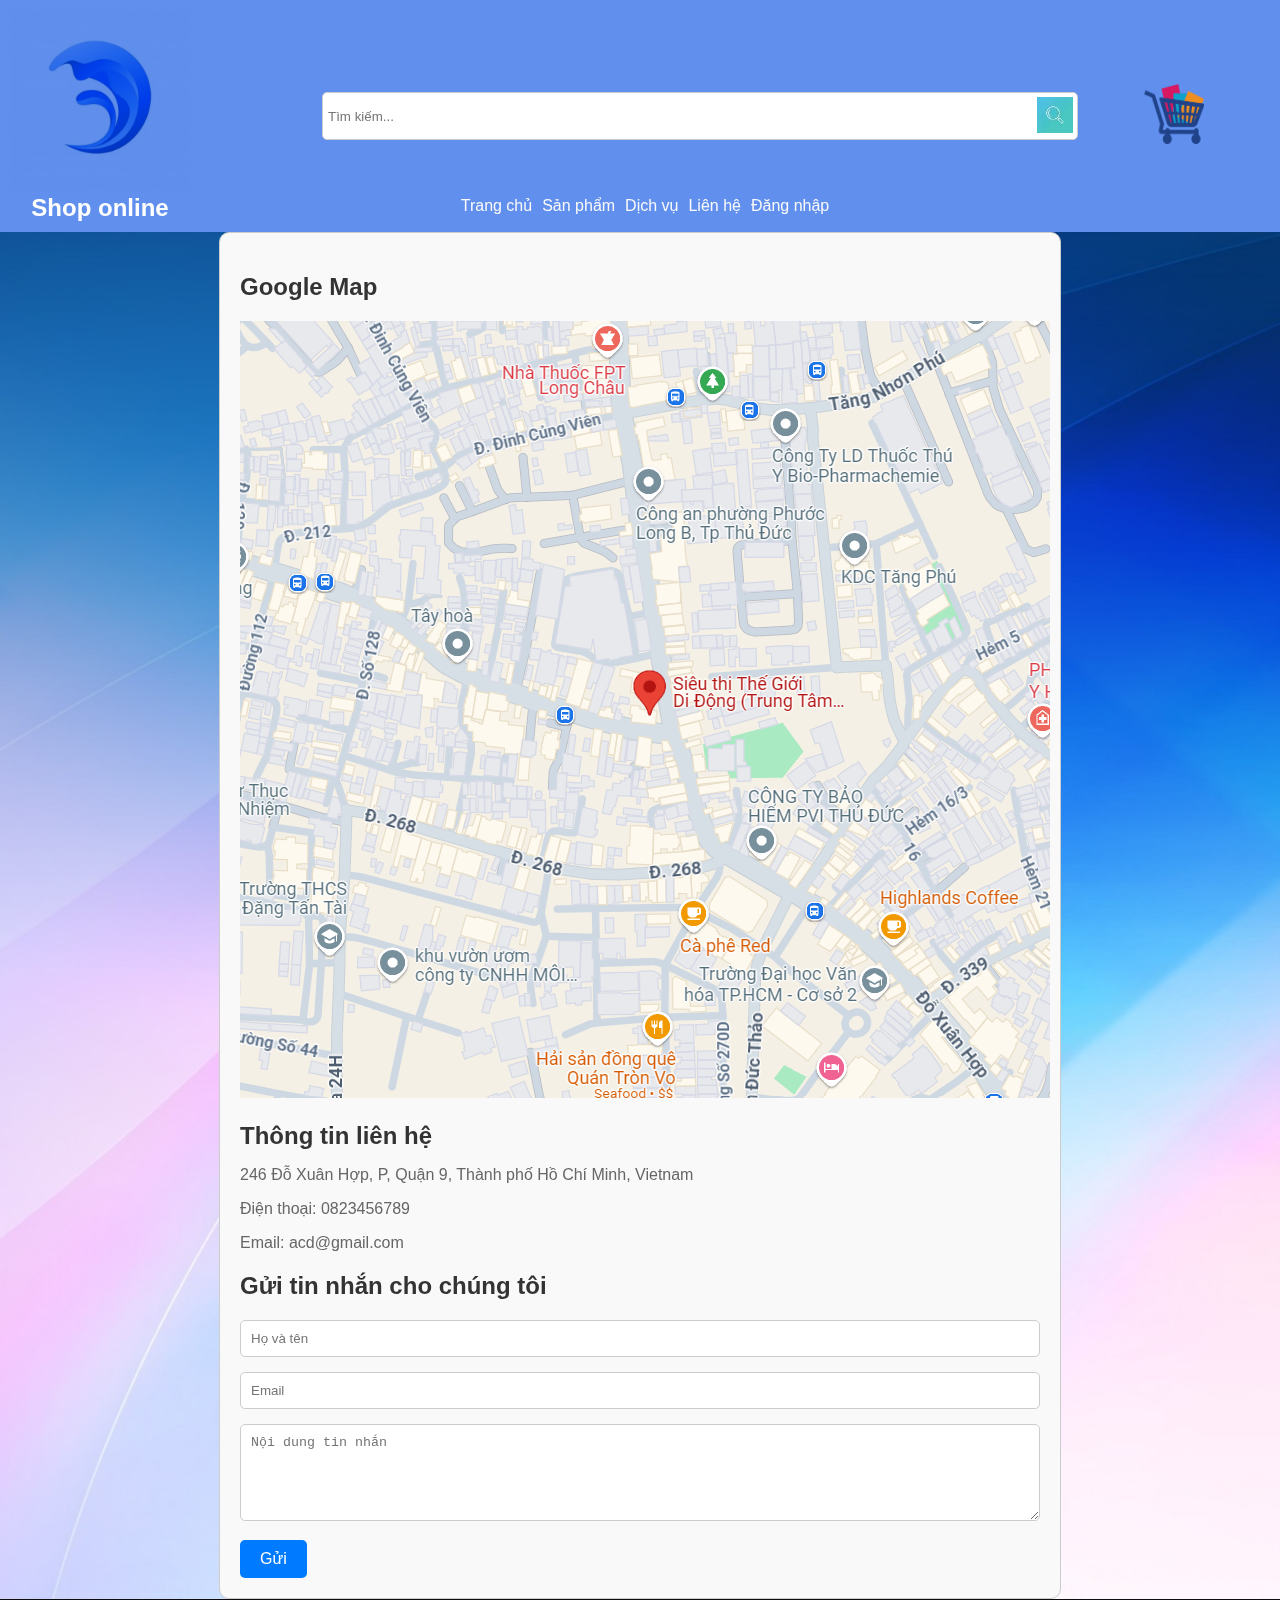
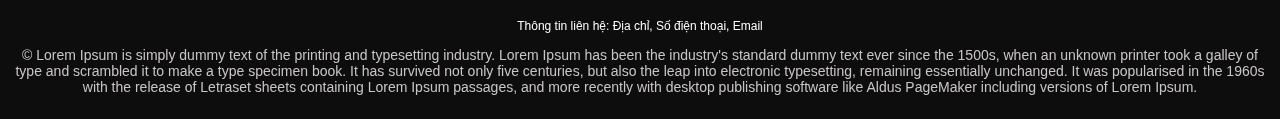
<file: contact.html>
<!DOCTYPE html>
<html lang="en">
<head>
    <meta charset="UTF-8">
    <meta name="viewport" content="width=device-width, initial-scale=1.0">
    <title>Liên hệ</title>
    <!-- Thêm thẻ style hoặc link tới file CSS để tạo kiểu cho trang -->
    <link rel="stylesheet" href="style.css">
</head>
<body>
    <header>
        <div class="logo">
            <img src="img/blue-logo-vector-4.png" alt="logo">
            <h2>Shop online</h2>
        </div>
        <div class="search-wrapper">
            <input type="text" placeholder="Tìm kiếm...">
            <button type="submit"><img src="img/OIP.jpg" alt="Search"></button>
        </div>
        
        
        <nav class="menu">
            <a href="index.html">Trang chủ</a>
            <a href="product.html">Sản phẩm</a>
            <a href="#">Dịch vụ</a>
            <a href="contact.html">Liên hệ</a>
            <div class="login">
                <a href="#">Đăng nhập</a>
            </div>
        </nav>
        
        <div class="cart">
            <a href="#">
                <img src="img/cart-png-clipart-icon-gio-hang-115630026513wwdve21pi.png" alt="Giỏ hàng">
            </a>
        </div>
        
    </header>
    <div class="container">
        <h2>Google Map</h2>
        <div id="google-map">
            <img src="img/Screenshot 2024-05-10 165311.png" alt="">
        </div>

        <!-- Thông tin liên hệ -->
        <div class="contact-info">
            <h2>Thông tin liên hệ</h2>
            <p>246 Đỗ Xuân Hợp, P, Quận 9, Thành phố Hồ Chí Minh, Vietnam</p>
            <p>Điện thoại: 0823456789</p>
            <p>Email: acd@gmail.com</p>
        </div>

        <!-- Biểu mẫu liên hệ -->
        <div class="contact-form">
            <h2>Gửi tin nhắn cho chúng tôi</h2>
            <form action="/submit_contact_form" method="POST">
                <input type="text" name="name" placeholder="Họ và tên" required>
                <input type="email" name="email" placeholder="Email" required>
                <textarea name="message" placeholder="Nội dung tin nhắn" rows="5" required></textarea>
                <button type="submit">Gửi</button>
            </form>
        </div>
    </div>
   
</body>
<footer>
    <div class="footer">
        <p>Thông tin liên hệ: Địa chỉ, Số điện thoại, Email</p>
    </div>
    <div class="copyright">
        <p>&copy; Lorem Ipsum is simply dummy text of the printing and typesetting industry. Lorem Ipsum has been the industry's standard dummy text ever since the 1500s, when an unknown printer took a galley of type and scrambled it to make a type specimen book. It has survived not only five centuries, but also the leap into electronic typesetting, remaining essentially unchanged. It was popularised in the 1960s with the release of Letraset sheets containing Lorem Ipsum passages, and more recently with desktop publishing software like Aldus PageMaker including versions of Lorem Ipsum.
        </p>
        </div>
</footer>
</html>
</file>
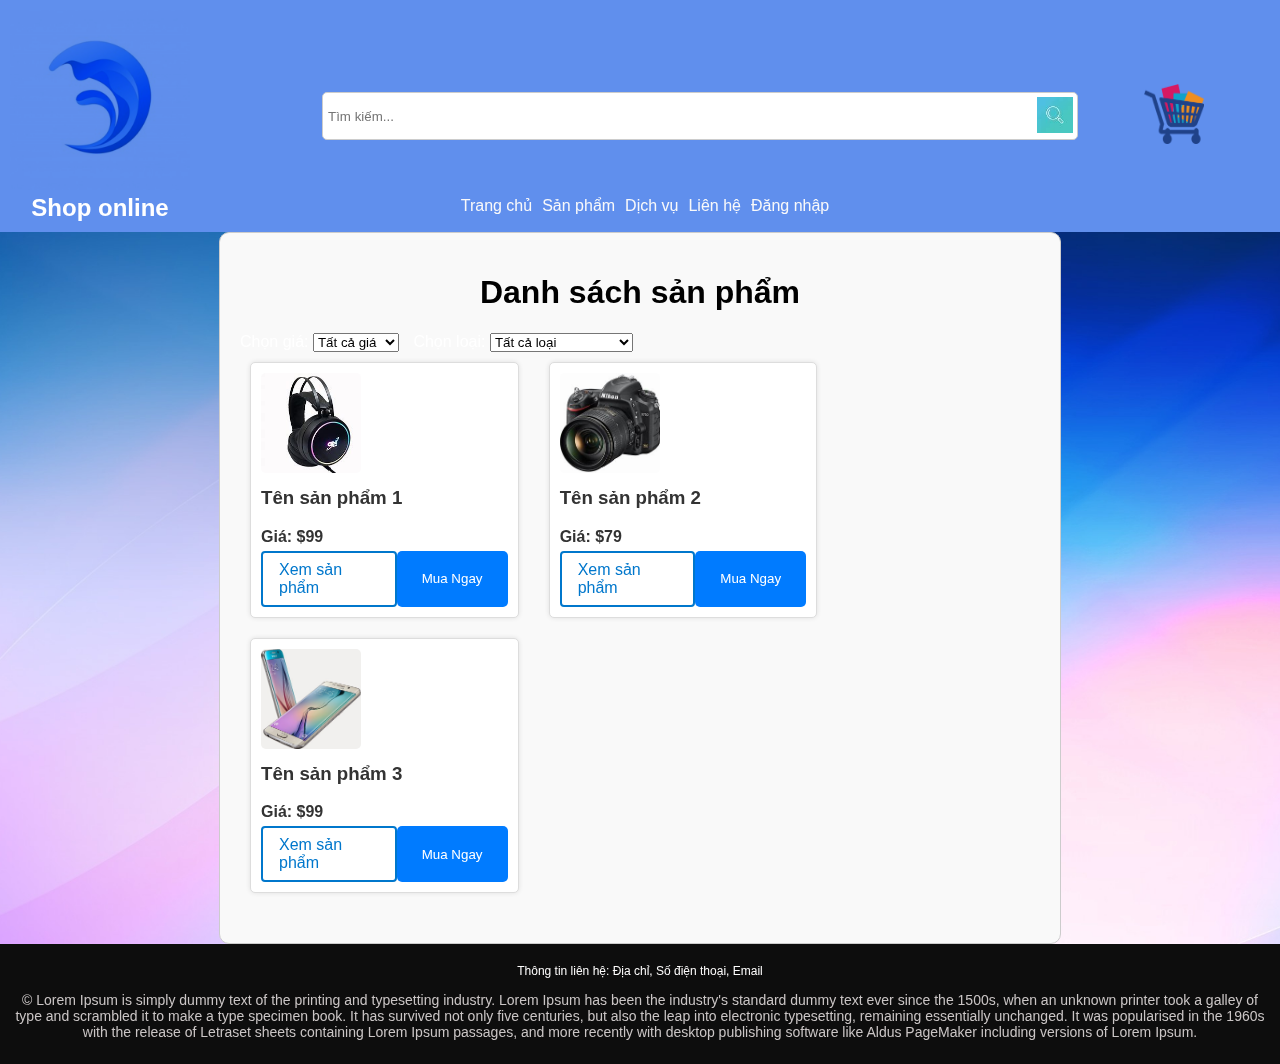
<file: product.html>
<!DOCTYPE html>
<html lang="en">
<head>
    <meta charset="UTF-8">
    <meta name="viewport" content="width=device-width, initial-scale=1.0">
    <title>Product List</title>
    <!-- Định dạng CSS cho danh sách sản phẩm -->
    <link rel="stylesheet" href="style.css">
</head>
<body>
    <header>
        <div class="logo">
            <img src="img/blue-logo-vector-4.png" alt="logo">
            <h2>Shop online</h2>
        </div>
        <div class="search-wrapper">
            <input type="text" placeholder="Tìm kiếm...">
            <button type="submit"><img src="img/OIP.jpg" alt="Search"></button>
        </div>
        
        
        <nav class="menu">
            <a href="index.html">Trang chủ</a>
            <a href="product.html">Sản phẩm</a>
            <a href="#">Dịch vụ</a>
            <a href="contact.html">Liên hệ</a>
            <div class="login">
                <a href="#">Đăng nhập</a>
            </div>
        </nav>
        
        <div class="cart">
            <a href="#">
                <img src="img/cart-png-clipart-icon-gio-hang-115630026513wwdve21pi.png" alt="Giỏ hàng">
            </a>
        </div>
        
    </header>
    <div class="container">
        <h1>Danh sách sản phẩm</h1>
        <div class="filter-sort">
            <div class="filter">
                <label for="price-filter" style="color: white;">Chọn giá:</label>
                <select id="price-filter">
                    <option value="0">Tất cả giá</option>
                    <option value="1">Dưới $50</option>
                    <option value="2">$50 - $100</option>
                    <option value="3">Trên $100</option>
                </select>
            
                <label for="type-filter" style="color: white;">Chọn loại:</label>
                <select id="type-filter">
                    <option value="0">Tất cả loại</option>
                    <option value="1">Laptop</option>
                    <option value="2">Điện thoại</option>
                    <option value="3">Máy ảnh</option>
                    <option value="4">Thiết bị điện tử khác</option>
                </select>
            </div>
            
            <div class="product-list">
                <!-- Mỗi sản phẩm được bao bởi một thẻ div với class "product-card" -->
                <div class="product-card">
                    <img src="img/OIP (4).jpg" alt="">
                    <h3>Tên sản phẩm 1</h3>
                    <p>Giá: $99</p>
                    <div class="button-group">
                        <a href="product_detail.html" class="btn-view">Xem sản phẩm</a>
                        <button>Mua Ngay</button>
                    </div>
                </div>
                <div class="product-card">
                    <img src="img/OIP (3).jpg" alt="">
                    <h3>Tên sản phẩm 2</h3>
                    <p>Giá: $79</p>
                    <div class="button-group">
                        <a href="product_detail.html" class="btn-view">Xem sản phẩm</a>
                        <button>Mua Ngay</button>
                    </div>
                </div>
                <div class="product-card">
                    <img src="img/R.jpg" alt="">
                    <h3>Tên sản phẩm 3</h3>
                    <p>Giá: $99</p>
                    <div class="button-group">
                        <a href="product_detail.html" class="btn-view">Xem sản phẩm</a>
                        <button>Mua Ngay</button>
                    </div>
                </div>
            </div>
            
    </div>
</div>


        </body>
</html>
<footer>
    <div class="footer">
        <p>Thông tin liên hệ: Địa chỉ, Số điện thoại, Email</p>
    </div>
    <div class="copyright">
        <p>&copy; Lorem Ipsum is simply dummy text of the printing and typesetting industry. Lorem Ipsum has been the industry's standard dummy text ever since the 1500s, when an unknown printer took a galley of type and scrambled it to make a type specimen book. It has survived not only five centuries, but also the leap into electronic typesetting, remaining essentially unchanged. It was popularised in the 1960s with the release of Letraset sheets containing Lorem Ipsum passages, and more recently with desktop publishing software like Aldus PageMaker including versions of Lorem Ipsum.
            </p></div></footer>
</file>
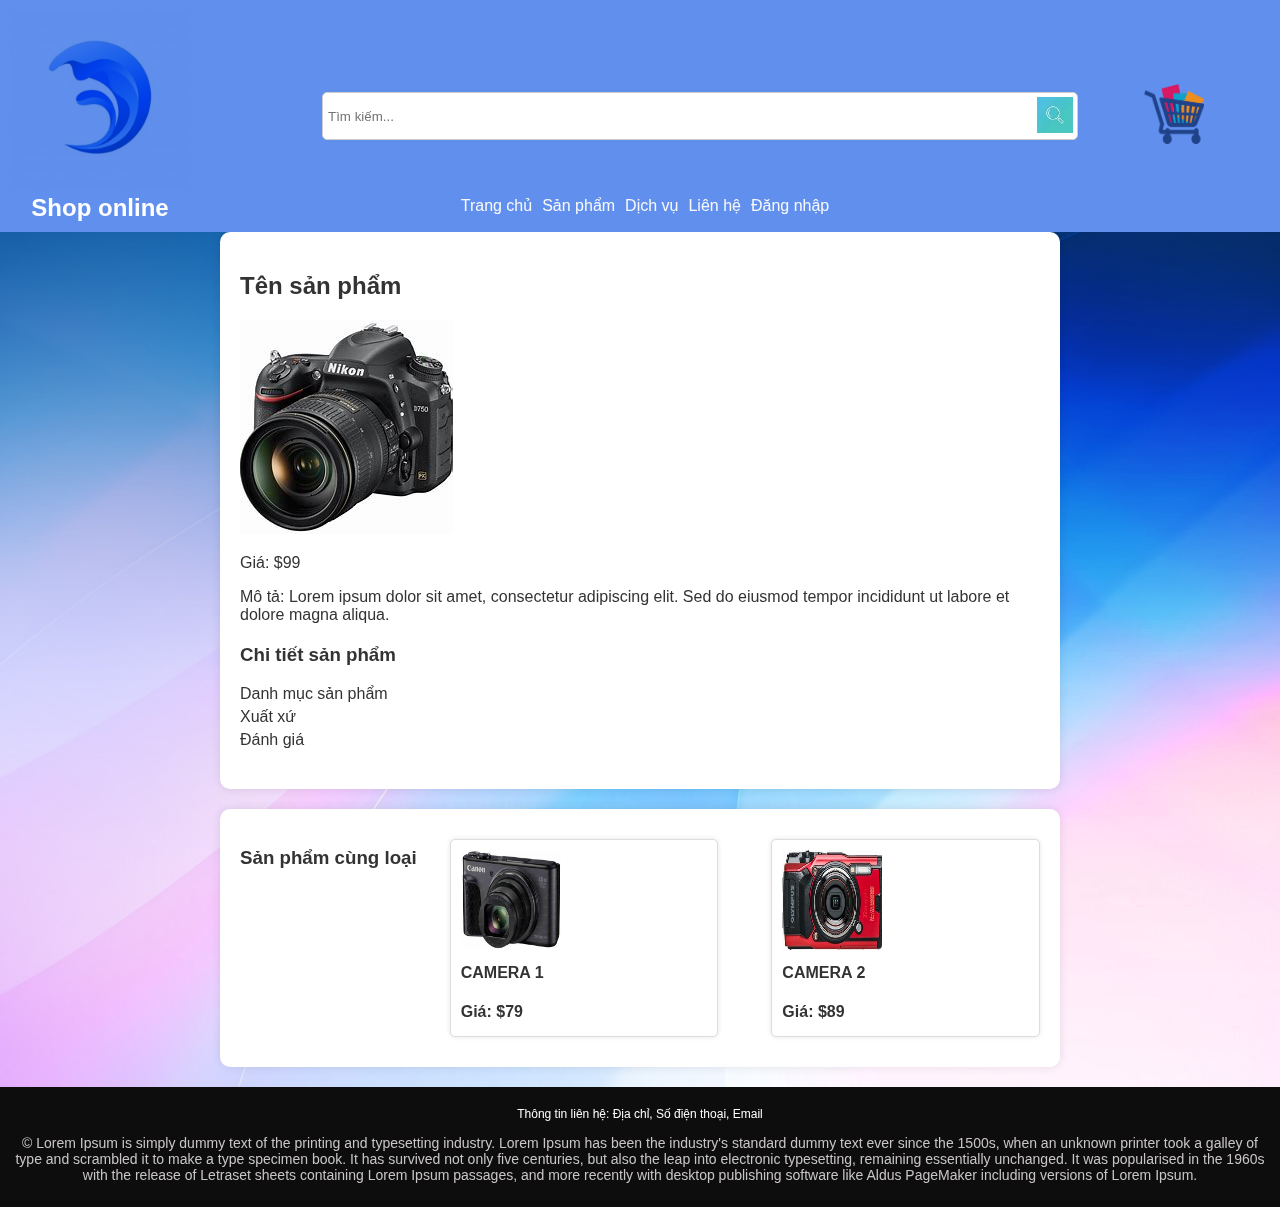
<file: product_detail.html>
<!DOCTYPE html>
<html lang="en">
<head>
    <meta charset="UTF-8">
    <meta name="viewport" content="width=device-width, initial-scale=1.0">
    <title>Chi tiết sản phẩm</title>
    <link rel="stylesheet" href="style.css"> <!-- Liên kết với tập tin CSS -->
</head>
<body><header>
    <div class="logo">
        <img src="img/blue-logo-vector-4.png" alt="logo">
        <h2>Shop online</h2>
    </div>
    <div class="search-wrapper">
        <input type="text" placeholder="Tìm kiếm...">
        <button type="submit"><img src="img/OIP.jpg" alt="Search"></button>
    </div>
    
    
    <nav class="menu">
        <a href="index.html">Trang chủ</a>
        <a href="product.html">Sản phẩm</a>
        <a href="#">Dịch vụ</a>
        <a href="contact.html">Liên hệ</a>
        <div class="login">
            <a href="#">Đăng nhập</a>
        </div>
    </nav>
    
    <div class="cart">
        <a href="#">
            <img src="img/cart-png-clipart-icon-gio-hang-115630026513wwdve21pi.png" alt="Giỏ hàng">
        </a>
    </div>
    
</header>
    <div class="product-detail">
        <!-- Thông tin sản phẩm -->
        <div class="product-info">
            
            <h2>Tên sản phẩm</h2>
            <img src="img/OIP (3).jpg" alt="">
            <p>Giá: $99</p>
            <p>Mô tả: Lorem ipsum dolor sit amet, consectetur adipiscing elit. Sed do eiusmod tempor incididunt ut labore et dolore magna aliqua.</p>
        </div>

        <!-- Chi tiết sản phẩm -->
        <div class="product-details">
            
            <h3>Chi tiết sản phẩm</h3>
            <ul>
                <li>Danh mục sản phẩm</li>
                <li>Xuất xứ</li>
                <li>Đánh giá</li>
                <!-- Thêm các thông tin chi tiết khác nếu cần -->
            </ul>
        </div>

        <!-- Sản phẩm cùng loại -->
       
    </div>
    <div class="same-category-products">
        <h3>Sản phẩm cùng loại</h3>
        <div class="product-card">
            <img src="img/OIP (5).jpg" alt="">
            <h4>CAMERA 1</h4>
            <p>Giá: $79</p>
        </div>
        <div class="product-card">
            <img src="img/OIP (6).jpg" alt="">
            <h4>CAMERA 2</h4>
            <p>Giá: $89</p>
        </div>
        <!-- Thêm sản phẩm cùng loại khác nếu cần -->
    </div>
    <footer>
        <div class="footer">
            <p>Thông tin liên hệ: Địa chỉ, Số điện thoại, Email</p>
        </div>
        <div class="copyright">
            <p>&copy; Lorem Ipsum is simply dummy text of the printing and typesetting industry. Lorem Ipsum has been the industry's standard dummy text ever since the 1500s, when an unknown printer took a galley of type and scrambled it to make a type specimen book. It has survived not only five centuries, but also the leap into electronic typesetting, remaining essentially unchanged. It was popularised in the 1960s with the release of Letraset sheets containing Lorem Ipsum passages, and more recently with desktop publishing software like Aldus PageMaker including versions of Lorem Ipsum.
</body>
</html>
</file>
<file: style.css>
/* styles.css */

/* Thiết lập font chữ và màu cho toàn bộ trang */
body {
  font-family: Arial, sans-serif;
  color: #333;
  margin: 0;
  padding: 0;
  background-image: url('img/R\ \(1\).jpg');
  background-size: cover; /* Căn chỉnh kích thước hình ảnh để phù hợp với toàn bộ trang web */
  background-position: center; /* Căn chỉnh vị trí của hình ảnh */
  background-repeat: no-repeat; /* Không lặp lại hình ảnh */
}


.slider {
  width: 100%; /* Độ rộng của slider sẽ căn chỉnh tự động theo kích thước của phần tử cha */
  overflow: hidden; /* Ẩn phần bị tràn ra ngoài slider */
  white-space: nowrap; /* Ngăn các slide chuyển dòng */
}

.slide {
  display: inline-block; /* Hiển thị các slide cạnh nhau */
  width: calc(33.33% - 5px); /* Độ rộng của mỗi slide, giảm 5px để tạo ra khoảng cách */
  margin-right: 5px; /* Khoảng cách giữa các slide */
  vertical-align: top; /* Căn đầu của slide */
  overflow: hidden; /* Ẩn phần bị tràn ra ngoài slide */
}

.slide img {
  width: 100%; /* 100% chiều rộng để hình ảnh phù hợp với kích thước của slide */
  height: 300px; /* Tự động tính toán chiều cao */
}



/* Thiết lập kích thước và căn chỉnh cho header */
header {
  background-color: #608fed;
  padding: 10px;
  text-align: center;
  display: flex;
  align-items: center;
  position: relative;
}

/* Thiết lập kiểu chữ và màu cho logo */
.logo h1 {
  font-size: 24px;
  color: #555;
}

/* Thiết lập kiểu chữ và màu cho các mục trong menu */
.menu {
  position: absolute; /* Thiết lập menu là vị trí tuyệt đối */
  top: 85%; /* Đặt menu bắt đầu từ vị trí ở dưới thanh tìm kiếm */
  width: 100%; /* Đảm bảo menu chiếm toàn bộ chiều rộng của header */
  display: flex; /* Sử dụng Flexbox */
  flex-wrap: wrap;
  justify-content: center;
}

.menu a {
  text-decoration: none;
  color: #f9f9fa;
  margin-right: 10px; /* Tạo khoảng cách giữa các phần tử */
  margin-bottom: 5px; 
}


/* Thiết lập kiểu chữ và màu cho ô tìm kiếm */
.search input[type="text"] {
  width: 200px;
  padding: 5px;
  border: 1px solid #ccc;
}

/* Thiết lập kiểu chữ và màu cho nút tìm kiếm */
.search button[type="submit"] {
  padding: 5px 10px;
  background-color: #3317be;
  color: #fff;
  border: none;
}

.product-new {
  text-align: center; /* Canh giữa nội dung trong section */
}

.product-new h2{
  color: white;
}
.product-sale {
  text-align: center; /* Canh giữa nội dung trong section */
}
.product-sale h2{
  color: white;
}

.product {
  display: flex; /* Sử dụng flexbox để các sản phẩm nằm ngang */
  justify-content: center; /* Căn giữa các sản phẩm theo chiều ngang */
}

.thumbnail {
  border: 1px solid #ccc; /* Đường viền cho sản phẩm */
  padding: 10px; /* Khoảng cách nội dung với đường viền */
  margin: 0 10px; /* Khoảng cách giữa các sản phẩm */
  width: 200px; /* Độ rộng của mỗi sản phẩm */
  text-align: center; /* Canh giữa nội dung trong sản phẩm */
  background-color: white;
}


/* Thiết lập kiểu chữ và màu cho giá sản phẩm giảm giá */
.discount {
  color: red;
}

/* Thiết lập kiểu chữ và màu cho tiêu đề và nội dung bài viết */
.post h3, .post p {
  color: #555;
}

/* Thiết lập kiểu chữ và màu cho footer */
footer {
  background-color: #0d0d0d;
  padding: 10px;
  text-align: center;
  
}

/* Thiết lập kiểu chữ và màu cho thông tin liên hệ */
footer p {
  font-size: 14px;
  color: #cac5c5;
}

/* Thiết lập kiểu chữ và màu cho bản quyền */
.footer p {
  font-size: 12px;
  color: #fdfcfc;
  margin-top: 10px;
}
/* Định dạng phần tìm kiếm */
.search-wrapper {
  display: flex;
  margin-left: auto;
  justify-content: center; /* Căn giữa phần tìm kiếm */
  align-items: center; /* Căn dọc giữa phần tìm kiếm */
  width: 60%; /* Độ rộng là 50% của trang */
  height: 60px; /* Chiều cao của phần tìm kiếm */
  margin: 0 auto; /* Canh giữa phần tìm kiếm */
  position: relative; /* Đặt phần tìm kiếm là vị trí tương đối để căn chỉnh vị trí của nút */
}

/* Định dạng ô nhập tìm kiếm */
.search-wrapper input[type="text"] {
  flex: 1; /* Ô nhập tìm kiếm mở rộng để lấp đầy không gian còn lại */
  padding: 5px; /* Khoảng cách giữa nội dung và viền input */
  border-radius: 5px; /* Bo tròn viền input */
  border: 1px solid #ccc; /* Viền input */
  height: 60%; /* Chiều cao là 100% của phần tìm kiếm */
}

/* Định dạng nút tìm kiếm */
.search-wrapper button[type="submit"] {
  padding: 0; /* Loại bỏ padding để hình ảnh nút tìm kiếm không có khoảng trống */
  background-color: transparent; /* Xóa màu nền */
  border: none; /* Xóa viền */
  position: absolute; /* Đặt nút tìm kiếm là vị trí tuyệt đối để căn chỉnh */
  right: 5px; /* Căn chỉnh nút tìm kiếm sang phải */
  cursor: pointer; /* Hiển thị con trỏ khi di chuột vào nút */
  height: 100%; /* Chiều cao là 100% của phần tìm kiếm */
}

/* Định dạng hình ảnh biểu tượng */
.search-wrapper button[type="submit"] img {
  width: auto; /* Đảm bảo chiều rộng của hình ảnh được tự động điều chỉnh */
  height: 60%; /* Chiều cao là 100% của phần tìm kiếm */
 
}
/* Định dạng phần logo */
.logo {
  margin-right: 10px;
  margin-right: auto; /* Khoảng cách giữa logo và thanh tìm kiếm */
}

/* Định dạng hình ảnh logo */
.logo img {
  width: 180px; /* Đặt chiều rộng của logo */
  height: 180px; /* Đảm bảo tỷ lệ khung hình được bảo toàn */
  background-color: #0e3d9a; /* Chọn màu đen hoặc màu phù hợp với nền của trang web của bạn */
  mix-blend-mode: multiply;

}
.logo h2 {
  color: white; /* Đặt màu chữ thành trắng */
  margin: 0; /* Loại bỏ margin mặc định */
  font-family: Arial, sans-serif;
}
.cart {
  margin-right: 10px;
  margin-right: auto; /* Khoảng cách giữa logo và thanh tìm kiếm */
 
}

/* Định dạng hình ảnh logo */
.cart img {
  width: 60px; /* Đặt chiều rộng của logo */
  height: 60px; /* Đảm bảo tỷ lệ khung hình được bảo toàn */
 
}
.product-category ul {
  list-style: none; /* Ẩn các dấu đầu dòng */
  padding: 0; /* Loại bỏ padding mặc định */
  display: flex; /* Sử dụng flexbox để mục danh mục nằm ngang */
  flex-wrap: wrap; /* Cho phép các mục dãn ra nhiều dòng nếu không khớp với chiều rộng của container */
  justify-content: center; /* Căn giữa theo chiều ngang */
  align-items: center; /* Căn giữa theo chiều dọc */
  
}
.product-category h2{
  color:white;
}

.product-category li {
  border: 1px solid #ccc; /* Đường viền cho từng danh mục */
  padding: 10px; /* Khoảng cách nội dung với đường viền */
  margin-right: 10px; /* Khoảng cách giữa các danh mục */
  margin-bottom: 10px; /* Khoảng cách giữa các danh mục */
  background-color: white;
}
.product-category li a {
  text-decoration: none; /* Loại bỏ gạch chân */
  color: inherit; /* Kế thừa màu chữ */
  
}
.product-category img {
  width: 150px; /* Đặt chiều rộng của hình ảnh */
  height: 100px; /* Đảm bảo tỷ lệ khung hình tự động */
  display: block; /* Hiển thị hình ảnh là một khối (block) để có thể căn chỉnh kích thước */
  margin-bottom: 10px; /* Khoảng cách dưới hình ảnh */
}
/* Loại bỏ gạch chân của nút */
.btn-view {
  text-decoration: none;
}

/* Tạo khung cho nút và thiết lập màu nền */
.btn-view {
  display: inline-block;
  padding: 8px 16px;
  border: 2px solid #0077cc; /* Màu xanh biển */
  color: #0077cc; /* Màu chữ xanh biển */
  border-radius: 4px; /* Bo góc */
  transition: background-color 0.3s, color 0.3s; /* Hiệu ứng chuyển đổi màu */
}

/* Hiệu ứng khi di chuột qua nút */
.btn-view:hover {
  background-color: #0077cc; /* Màu nền xanh biển khi di chuột qua */
  color: #fff; /* Màu chữ trắng khi di chuột qua */
}
.post {
  border: 2px solid #ccc; /* Đặt viền cho phần bài viết */
  padding: 10px; /* Tạo khoảng cách giữa nội dung và viền */
  margin-bottom: 20px; /* Tạo khoảng cách giữa các phần bài viết */
  background-color:white;
}

.post h3 {
  color: #007bff; /* Đổi màu chữ của tiêu đề */
}
.post-new h2{
  color:white;
}
.container {
  max-width: 1200px;
  margin: 0 auto;
  padding: 20px;
}

.container h1 {
  text-align: center;
  color:black;
}

.filter-sort {
  margin-bottom: 20px;
}

.filter-sort select {
  margin-right: 10px;
}

.product-list {
  display: flex;
  flex-wrap: wrap;
}

.product-card {
  width: calc(33.33% - 20px); /* 33.33% của container, trừ đi khoảng cách giữa các sản phẩm */
  margin: 10px;
  padding: 10px;
  border: 1px solid #ccc;
  border-radius: 5px;
  
}

.product-card img {
  width: 100px;
  height: 100px;
  border-radius: 5px;
}

.product-card h3 {
  margin-top: 10px;
}

.product-card p {
  font-weight: bold;
}

.button-card a{
  display: block;
  width: 100%;
  padding: 10px;
  background-color: #007bff;
  color: #fff;
  border: none;
  border-radius: 5px;
  cursor: pointer;
  transition: background-color 0.3s;
}
.product-card button {
  display: block;
  width: 100%;
  padding: 10px;
  background-color: #007bff;
  color: #fff;
  border: none;
  border-radius: 5px;
  cursor: pointer;
  transition: background-color 0.3s;
}

.product-card button:hover {
  background-color: #0056b3;
}
.product-card {
  background-color: white; /* Đổi màu nền thành trắng */
}

.button-group {
  display: flex; /* Hiển thị các nút ngang hàng */
  justify-content: space-between; /* Canh chỉnh hai nút cách nhau ở hai bên */
}

.button-group button {
  width: 48%; /* Đảm bảo nút có kích thước phù hợp và để chúng ngang hàng */
}
.product-detail {
  max-width: 800px; /* Đóng khung */
  margin: 0 auto; /* Căn giữa */
  padding: 20px; /* Khoảng cách với lề trang */
  background-color: #fff; /* Đổi màu nền thành trắng */
  border-radius: 10px; /* Bo tròn góc */
  box-shadow: 0 0 10px rgba(0, 0, 0, 0.1); /* Đổ bóng */
}

.product-info {
  margin-bottom: 20px; /* Khoảng cách giữa thông tin sản phẩm và chi tiết */
}

.product-details {
  margin-bottom: 20px; /* Khoảng cách giữa chi tiết sản phẩm và sản phẩm cùng loại */
}

.product-details ul {
  list-style-type: none; /* Ẩn dấu chấm của danh sách */
  padding: 0; /* Xóa khoảng cách đệm của danh sách */
}

.product-details li {
  margin-bottom: 5px; /* Khoảng cách giữa các mục trong danh sách */
}

.same-category-products {
  display: flex; /* Sắp xếp các sản phẩm cùng loại theo chiều ngang */
  justify-content: space-between; /* Canh giữa các sản phẩm */
}

.product-card {
  width: 30%; /* Độ rộng của mỗi sản phẩm */
  padding: 10px; /* Khoảng cách bên trong của mỗi sản phẩm */
  border: 1px solid #ddd; /* Đường viền */
  border-radius: 5px; /* Bo tròn góc */
  box-shadow: 0 0 5px rgba(0, 0, 0, 0.1); /* Đổ bóng */
}

.product-card img {
  max-width: 100%; /* Ảnh sản phẩm không vượt quá độ rộng của phần tử cha */
  border-radius: 5px; /* Bo tròn góc */
}

.product-card h4 {
  margin-top: 10px; /* Khoảng cách giữa tên sản phẩm và giá */
}

.product-card p {
  margin: 5px 0; /* Khoảng cách giữa các dòng trong phần giá */
}
.same-category-products {
  max-width: 800px; /* Đóng khung */
  margin: 20px auto; /* Căn giữa */
  padding: 20px; /* Khoảng cách với lề trang */
  background-color: #fff; /* Đổi màu nền thành trắng */
  border-radius: 10px; /* Bo tròn góc */
  box-shadow: 0 0 10px rgba(0, 0, 0, 0.1); /* Đổ bóng */
}

.same-category-products h3 {
  margin-bottom: 10px; /* Khoảng cách giữa tiêu đề và các sản phẩm */
}

.product-card {
  width: calc(33.33% - 20px); /* Độ rộng của mỗi sản phẩm với khoảng cách giữa */
  margin-right: 20px; /* Khoảng cách giữa các sản phẩm */
  padding: 10px; /* Khoảng cách bên trong của mỗi sản phẩm */
  border: 1px solid #ddd; /* Đường viền */
  border-radius: 5px; /* Bo tròn góc */
  box-shadow: 0 0 5px rgba(0, 0, 0, 0.1); /* Đổ bóng */
  float: left; /* Đặt các sản phẩm vào cùng một hàng */
}

.product-card:last-child {
  margin-right: 0; /* Loại bỏ khoảng cách bên phải của sản phẩm cuối cùng */
}

.product-card img {
  max-width: 100%; /* Ảnh sản phẩm không vượt quá độ rộng của phần tử cha */
  border-radius: 5px; /* Bo tròn góc */
}

.product-card h4 {
  margin-top: 10px; /* Khoảng cách giữa tên sản phẩm và giá */
}

.product-card p {
  margin: 5px 0; /* Khoảng cách giữa các dòng trong phần giá */
}
.container {
  max-width: 800px;
  margin: 0 auto;
  padding: 20px;
  border: 1px solid #ccc;
  border-radius: 10px;
  background-color: #f9f9f9;
}

.contact-info {
  margin-bottom: 20px;
}

.contact-info h2 {
  color: #333;
  font-size: 24px;
  margin-bottom: 10px;
}

.contact-info p {
  color: #666;
  font-size: 16px;
  margin-bottom: 5px;
}

.contact-form {
  margin-top: 20px;
}

.contact-form h2 {
  color: #333;
  font-size: 24px;
  margin-bottom: 20px;
}

.contact-form input,
.contact-form textarea {
  width: 100%;
  padding: 10px;
  margin-bottom: 15px;
  border: 1px solid #ccc;
  border-radius: 5px;
  box-sizing: border-box;
}

.contact-form button {
  background-color: #007bff;
  color: #fff;
  border: none;
  border-radius: 5px;
  padding: 10px 20px;
  cursor: pointer;
  font-size: 16px;
}

.contact-form button:hover {
  background-color: #0056b3;
}
.product .thumbnail img {
  width: 100%; /* Chỉnh kích thước hình ảnh để tự động điều chỉnh kích thước theo phần tử cha */
  height: 150px; /* Cho phép tỷ lệ chiều cao được tự động tính toán dựa trên tỷ lệ chiều rộng */
  display: block; /* Loại bỏ khoảng trống dư thừa dưới hình ảnh */
  border-radius: 5px; /* Bo tròn góc cho hình ảnh */
}
</file>
